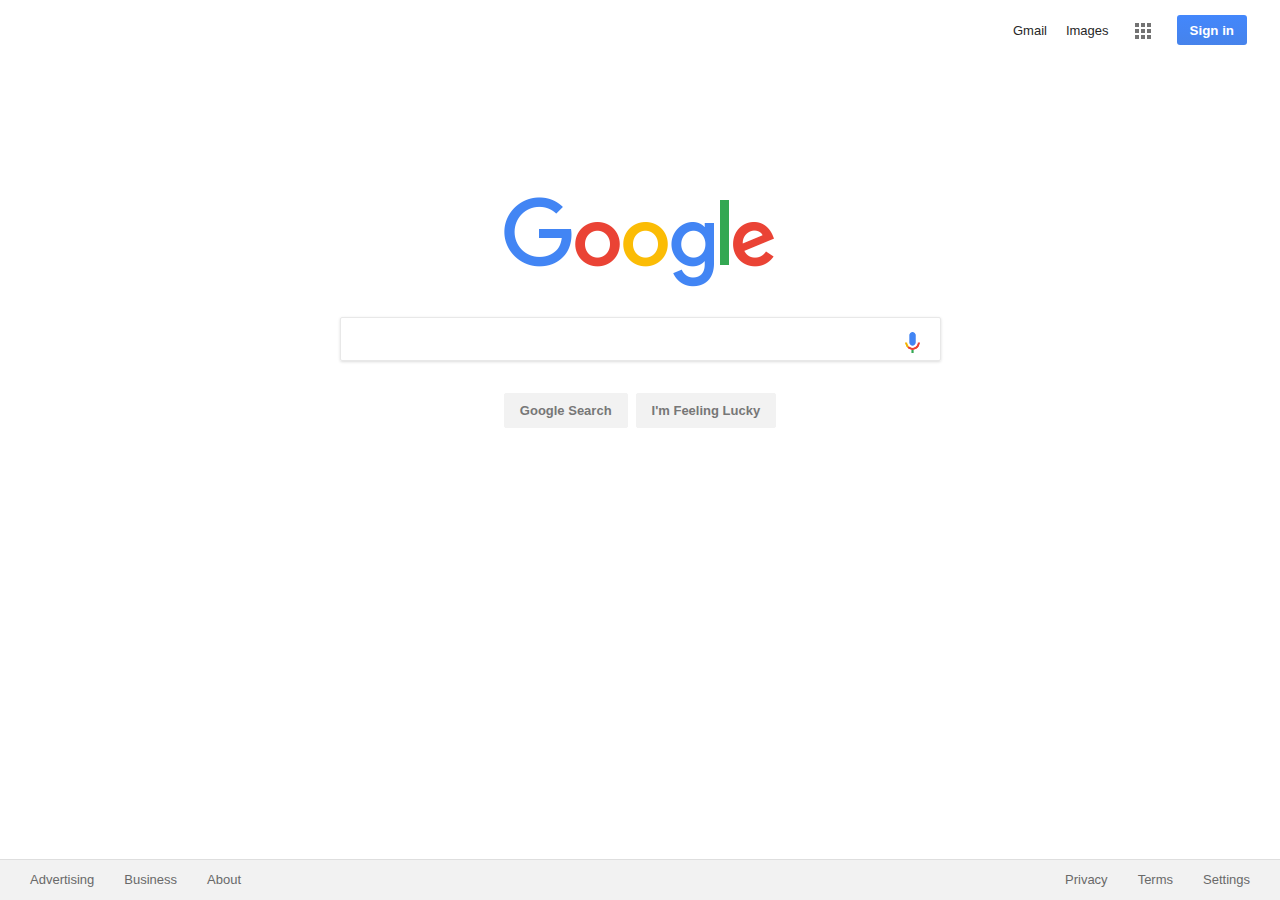
<file: index.html>
<!doctype html>
<html>
<head>
  <title>Google</title>
  <link href="style/style.css" type="text/css" rel="stylesheet">
  <link rel="shortcut icon" type="image/x-icon" href="images/favicon.ico" />
</head>

<body>

  <div id="top">
    <div id="top-buttons">
      <a href="#">Gmail</a>
      <a href="#">Images</a>
      <div id="options">
        <a href=""></a>
      </div>
      <button>Sign in</button>
    </div>
  </div>

  <div id="search">
    <img src="images/googlelogo_color_272x92dp.png" alt="Google Logo"><br>

    <div id="text">
      <input type="text"></input>
      <a href="#">
        <img id="mic" src="images/mic.png">
      </a>
    </div><br>
    <div id="buttons">
      <button>Google Search</button>
      <button>I'm Feeling Lucky</button>
    </div>
  </div>

  <div id="bottom">
    <div id="bottom-left">
      <a href="#">Advertising</a>
      <a href="#">Business</a>
      <a href="#">About</a>
    </div>
    <div id="bottom-right">
      <a href="#">Privacy</a>
      <a href="#">Terms</a>
      <a href="#">Settings</a>
    </div>
  </div>

</body>
</html>
</file>
<file: style/style.css>
body {
  padding: 0;
  margin: 0;
  min-height: 100%;
}

#search {
  padding-top: 40px;
  width: 900px;
  display: block;
  margin: 0 auto;
}

#search img {
  display: block;
  margin: auto;
  padding-top: 112px;
}

#search #text {
  display: block;
  margin: 10px auto 0 auto;
  width: 575px;
  padding: 12px 12px;
  border: 1px solid #e8e8e8;
  border-radius: 2px;
  box-shadow: 0 1px 3px #dcdcdc;
}

#search #text:hover {
  box-shadow: 0 3px 6px #dcdcdc;
}

#search input {
  border:none;
  font-family: arial, sans-serif;
  font-size: 14px;
  width: 525px;
  display: inline-block;
}

input {
  outline: none;
}

#search #mic {
  height: 25px;
  padding: 0;
  display: inline-block;
  margin: 0;
  position: absolute;
  margin-left: 18px;
}

#buttons button {
  display: inline-block;
  font-weight: bold;
  background-color: #f2f2f2;
  color: #777777;
  margin: 14px 2px;
  padding: 9px 15px;
  outline:none;
  border: 1px solid #f2f2f2;
  border-radius: 2px;
  font-size: 13px;
  font-family: Arial, sans-serif;
}

#buttons button:hover {
  border: 1px solid #b5b5b5;
  color: black;
}

#buttons {
  text-align: center;
  width: 400px;
  margin: auto;
}

#top {
  height: 30px;
  text-align: right;
  margin-right: 33px;
  margin-top: 15px;
  min-width: 866px;
}

#top a {
  font-family: Arial, sans-serif;
  font-size: 13px;
  margin-right: 15px;
  text-decoration: none;
  color: #272727;
  vertical-align: middle;
  display: inline-block;
}

#top a:hover {
  text-decoration: underline;
}

#top-buttons {
  float: right;
  height: 30px;
  width: 900px;
  clear: both;
}


#options {
  display: inline;
  margin: 0;
  padding: 0;
}

#options a {
  height: 30px;
  width: 30px;
  background-color: black;
  background: url('../images/i1_1967ca6a.png');
  background-position: -132px -38px;
  opacity: .55;
}

#options a:hover {
  opacity: 1;
}

#top button {
  outline: none;
  height: 30px;
  background: linear-gradient(#4387fc, #4683eb);
  color: white;
  border: none;
  padding-right: 13px;
  padding-left: 13px;
  font-weight: bold;
  border-radius: 3px;
}

#bottom {
  min-width: 900px;
  border-top: #dedede solid 1px;
  height: 40px;
  background-color: #f2f2f2;
  display: block;
  position: absolute;
  right: 0;
  bottom: 0;
  left: 0;
}

#bottom a {
  line-height: 3;
  margin: 0 13px 0 13px;
  color: #696969;
  text-decoration: none;
  font-size: 13px;
  font-family: Arial, sans-serif;
  overflow: hidden;
}

#bottom a:hover {
  text-decoration: underline;
}

#bottom-left {
  width: 250px;
  padding-left: 17px;
  float: left;
}

#bottom-right {
  text-align: right;
  padding-right: 17px;
  width: 250px;
  float: right;
}
</file>
